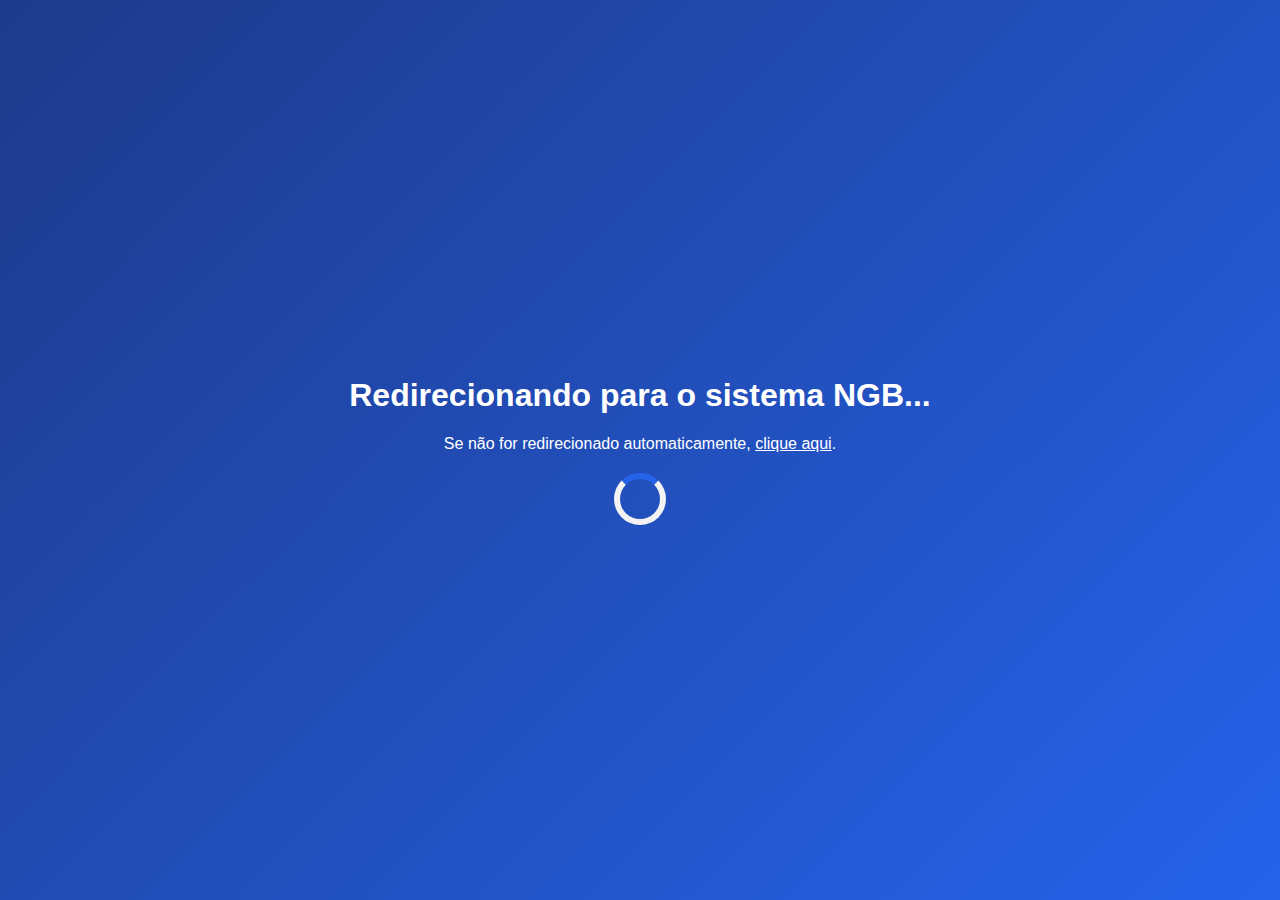
<file: index.html>
<!DOCTYPE html>
<html lang="pt-BR">
<head>
  <meta charset="UTF-8" />
  <meta name="viewport" content="width=device-width, initial-scale=1.0" />
  <title>Redirecionando...</title>
  <link rel="stylesheet" href="redirect-style.css" />
  <meta http-equiv="refresh" content="3; url=./Tela%20Abertura/index.html" />
</head>
<body>
  <div class="redirect-container">
    <h1>Redirecionando para o sistema NGB...</h1>
    <p>Se não for redirecionado automaticamente, <a href="Tela%20Abertura/index.html">clique aqui</a>.</p>
    <div class="loader"></div>
  </div>
</body>
</html>
</file>
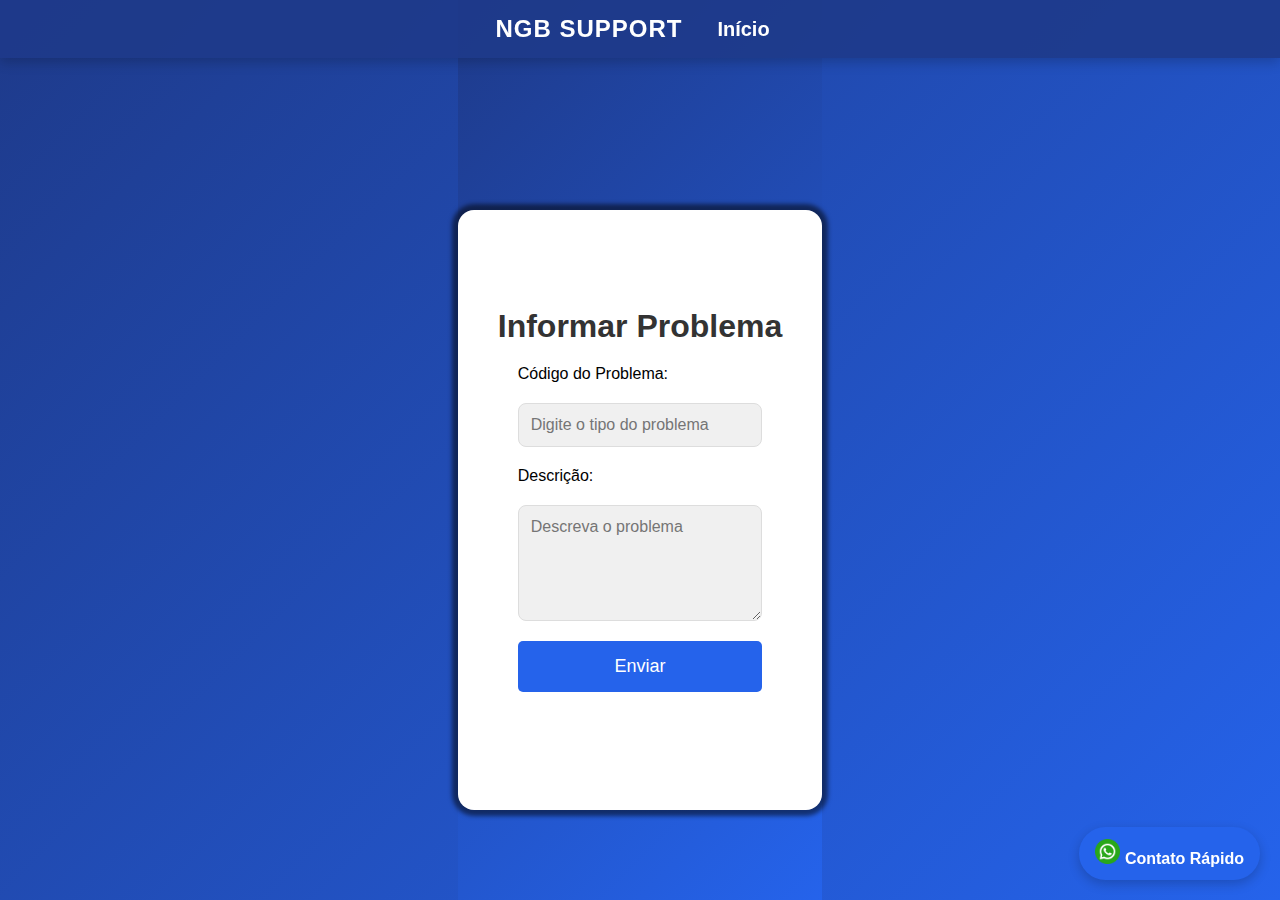
<file: Novo Problema/index.html>
<!DOCTYPE html>
<html lang="pt-br">
<head>
  <meta charset="UTF-8" />
  <meta name="viewport" content="width=device-width, initial-scale=1.0"/>
  <title>Adicionar Problema</title>
  <link rel="stylesheet" href="styles.css">
</head>
<body>
  <header>
    <h3>NGB Support</h3>
    <nav>
      <a href="../Tela Abertura/index.html" id="inicioLink">Início</a>
    </nav>
  </header>

  <main>
    <h2>Informar Problema</h2>
    <form id="formProblema">
      <label for="tipo">Código do Problema:</label>
      <input type="text" id="tipo" required placeholder="Digite o tipo do problema" />

      <label for="descricao">Descrição:</label>
      <textarea id="descricao" rows="5" required placeholder="Descreva o problema"></textarea>

      <button type="submit">Enviar</button>
    </form>

    <p id="mensagem"></p>
  </main>

  
  <a href="https://wa.me/5531993452616" class="float-contact" target="_blank">
    <img src="whatsapp.png" alt="icone"> Contato Rápido
  </a>

  
  <script src="script.js"></script>
</body>
</html>
</file>
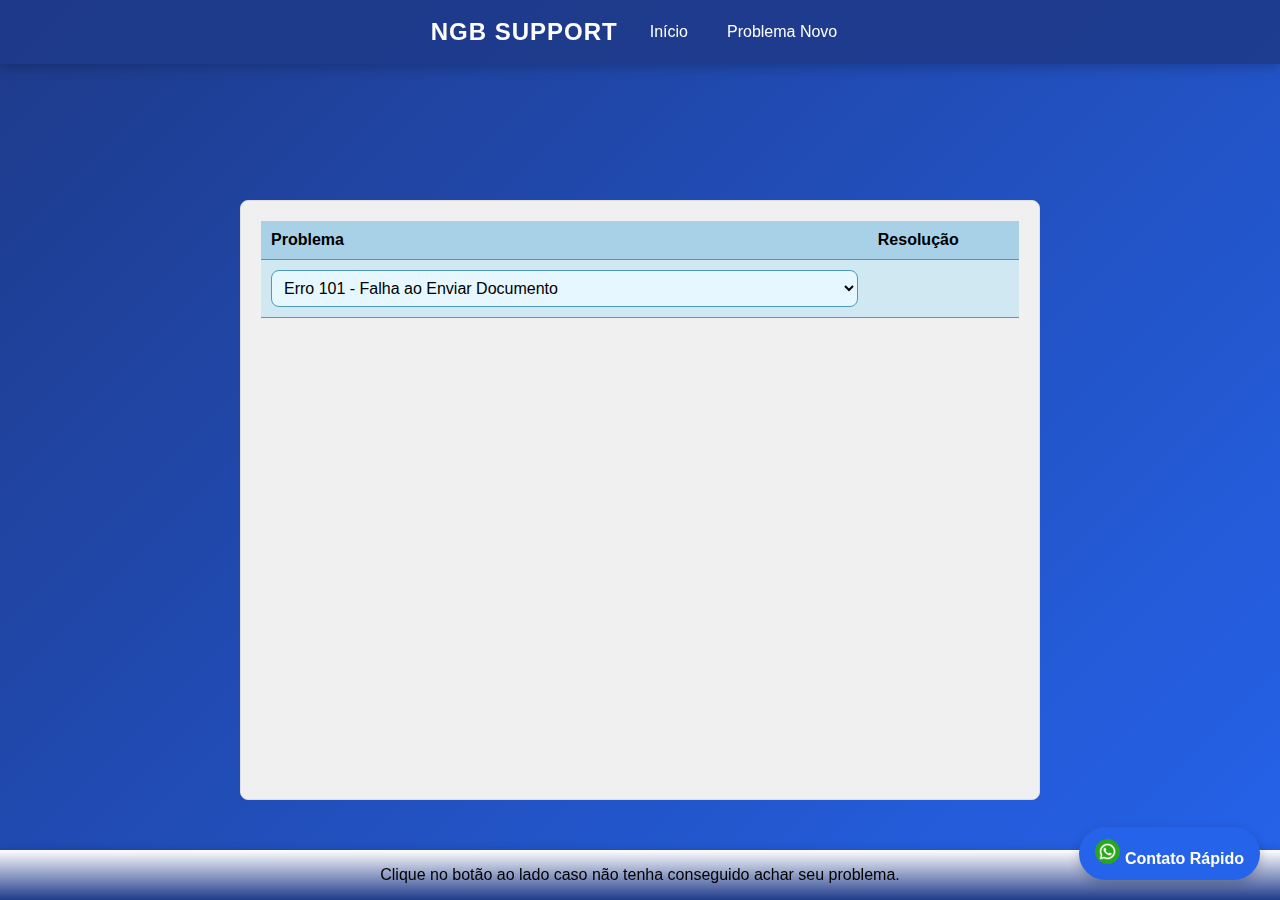
<file: Protocolo do Problema/index.html>
<!DOCTYPE html>
<html lang="pt">
<head>
    <meta charset="UTF-8">
    <meta name="viewport" content="width=device-width, initial-scale=1.0">
    <title>Protoco do Problema</title>
    <link rel="stylesheet" href="styles.css">

    <link rel="apple-touch-icon" sizes="180x180" href="../icon/apple-touch-icon.png">
    <link rel="icon" type="image/png" sizes="32x32" href="../icon/favicon-32x32.png">
    <link rel="icon" type="image/png" sizes="16x16" href="../icon/favicon-16x16.png">
    <link rel="manifest" href="../icon/site.webmanifest">
   
</head>
<body>
    <body>
        <header> 
            <h3>NGB Support</h3>
            <nav>
                <a href="../Tela Abertura/index.html">Início</a>
                <a href="../Novo Problema/index.html">Problema Novo</a>
            </nav>
        </header>
    </body>
    

    <main>
        <table id="problemasTable">
            <thead>
                <tr>
                    <th>Problema</th>
                    <th>Resolução</th>
                </tr>
            </thead>
            <tbody>
                <tr>
                    <td>
                        <select onchange="mostrarDetalhes(this)">
                            <option value="erro101">Erro 101 - Falha ao Enviar Documento</option>
                            <option value="erro203">Erro 203 - Acesso Negado ao Módulo Financeiro</option>
                            <option value="erro302">Erro 302 - Sistema Offline ou Conexão Perdida</option>
                            <option value="erro410">Erro 410 - Campo Obrigatório Não Preenchido</option>
                            <option value="erro504">Erro 504 - Sistema Travado ao Gerar Certidão</option>
                        </select>
                    </td>
                    <td id="descricaoProblema"></td>
                </tr>
            </tbody>
        </table>
    </main>

    <footer>
        <p>Clique no botão ao lado caso não tenha conseguido achar seu problema.</p>
    </footer>


    <a href="https://wa.me/5531993452616" class="float-contact" target="_blank">
    <img src="whatsapp.png" alt="icone"> Contato Rápido
    </a>


    <script src="script.js"></script>
</body>
</html>
</file>
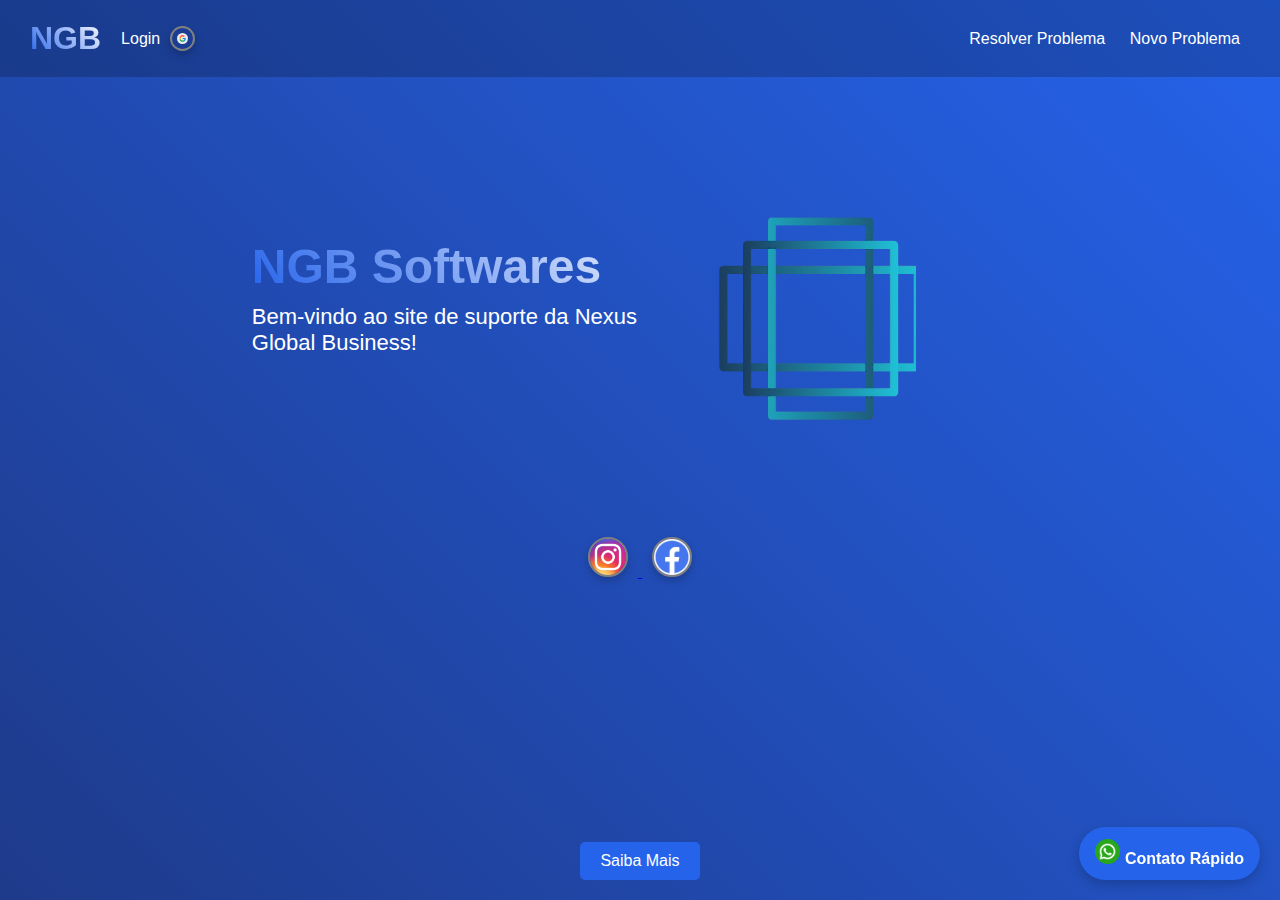
<file: Tela Abertura/index.html>
<html lang="pt-br">
<head>
  <meta charset="UTF-8">
  <meta name="viewport" content="width=device-width, initial-scale=1.0">
  <title>NGB Softwares</title>
  <link rel="stylesheet" href="styles.css">

  <link rel="apple-touch-icon" sizes="180x180" href="../icon/apple-touch-icon.png">
  <link rel="icon" type="image/png" sizes="32x32" href="../icon/favicon-32x32.png">
  <link rel="icon" type="image/png" sizes="16x16" href="../icon/favicon-16x16.png">
  <link rel="manifest" href="../icon/site.webmanifest">
</head>
<body>

  <header>
    <div class="logo">
      <h1>NGB</h1>
      <a href="https://myaccount.google.com/" class="login-link">Login</a>
      <span class="google-icon">
        <img src="google.png" alt="Google">
      </span>
    </div>
    <nav>
      <a href="../Protocolo do Problema/index.html">Resolver Problema</a>
      <a href="../Novo Problema/index.html">Novo Problema</a>
    </nav>
  </header>

  <main>
    <div class="text-content">
      <h2>NGB Softwares</h2>
      <p>Bem-vindo ao site de suporte da Nexus Global Business!</p>
    </div>
    <div class="image-content">
      <img src="LOGO-removebg-preview.png" alt="Logo NGB">
    </div>
  </main>

  <div class="social-icons">
    <a href="https://www.instagram.com" target="_blank">
      <img src="instagaram.png" alt="Instagram" class="social-icon">
    </a>
    <a href="https://www.facebook.com" target="_blank">
      <img src="facebook.png" alt="Facebook" class="social-icon">
    </a>
  </div>

  <footer>
    <button class="footer-btn" id="contact-btn">Saiba Mais</button>
  </footer>

  <a href="https://wa.me/5531993452616" class="float-contact" target="_blank">
    <img src="whatsapp.png" alt="WhatsApp"> Contato Rápido
  </a>

  <script src="script.js"></script>

</body>
</html>
</file>
<file: redirect-style.css>
body {
  background: linear-gradient(135deg, #1E3A8A, #2563EB);
  color: white;
  font-family: Arial, sans-serif;
  display: flex;
  align-items: center;
  justify-content: center;
  height: 100vh;
  margin: 0;
  text-align: center;
}

.redirect-container {
  animation: fadeIn 1s ease-in-out;
}

.redirect-container a {
  color: #ffffff;
  text-decoration: underline;
}

.loader {
  margin: 20px auto;
  border: 6px solid #f3f3f3;
  border-top: 6px solid #2563EB;
  border-radius: 50%;
  width: 40px;
  height: 40px;
  animation: spin 1s linear infinite;
}

@keyframes spin {
  to {
    transform: rotate(360deg);
  }
}

@keyframes fadeIn {
  from {
    opacity: 0;
  } 
  to {
    opacity: 1;
  }
}
</file>
<file: Novo Problema/styles.css>
* {
  margin: 0;
  padding: 0;
  box-sizing: border-box;
}

html, body {
  font-family: Arial, sans-serif;
  background: linear-gradient(135deg, #1E3A8A, #2563EB);
  color: white;
  display: flex;
  flex-direction: column;
  align-items: center;
  justify-content: center;
  min-height: 100vh;
}

header {
  display: flex;
  align-items: center;
  justify-content: center;
  background: rgba(30, 58, 138, 0.9);
  padding: 15px 20px;
  width: 100%;
  position: fixed;
  top: 0;
  left: 0;
  z-index: 1000;
  box-shadow: 0 4px 12px rgba(0, 0, 0, 0.2);
}

header h3 {
  font-size: 24px;
  font-weight: bold;
  text-transform: uppercase;
  letter-spacing: 1px;
}

header nav {
  margin-left: 20px;
}

header a {
  text-decoration: none;
  color: white;
  font-size: 20px;
  font-weight: bold;
  padding: 10px 15px;
  border-radius: 5px;
  transition: background-color 0.3s ease, transform 0.2s ease;
}

header a:hover {
  background-color: rgba(255, 255, 255, 0.2);
  transform: scale(1.05);
}

main {
  background: white;
  color: black;
  padding: 40px;
  border-radius: 16px;
  width: 100%;
  max-width: 720px; 
  height: 600px;     
  margin-top: 120px;
  display: flex;
  flex-direction: column;
  justify-content: center;
  box-shadow: 0 0 4px 6px rgba(0, 0, 0, 0.5);
}

h2 {
  font-size: 32px;
  margin-bottom: 20px;
  color: #333;
}

form {
  display: flex;
  flex-direction: column;
  gap: 20px;
  padding: 0 20px;
}


input, textarea {
  font-family: Arial, Helvetica, sans-serif;
  padding: 12px;
  border-radius: 8px;
  border: 1px solid #ddd;
  font-size: 16px;
  outline: none;
  background-color: #f0f0f0;
}

input:focus, textarea:focus {
  border-color: #2563EB;
}

button {
  background-color: #2563EB;
  color: white;
  padding: 15px;
  font-size: 18px;
  border: none;
  border-radius: 5px;
  cursor: pointer;
  transition: background-color 0.3s, transform 0.3s;
}

button:hover {
  background-color: #1D4ED8;
  transform: scale(1.05);
}

p {
  margin-top: 20px;
  color: #333;
}

@media (max-width: 768px) {
  header {
    flex-direction: column;
    align-items: flex-start;
  }

  header h3 {
    margin-bottom: 10px;
  }

  header a {
    font-size: 18px;
  }
}

.float-contact {
  position: fixed;
  bottom: 20px;
  right: 20px;
  background-color: #2563EB;
  color: white;
  padding: 12px 16px;
  border-radius: 30px;
  text-decoration: none;
  font-weight: bold;
  box-shadow: 0 4px 12px rgba(0,0,0,0.2);
  transition: transform 0.3s;
  z-index: 1000;
}

.float-contact:hover {
  transform: scale(1.1);
  background-color: #1D4ED8;
}

img {
  justify-content: center;
  align-items: center;
  width: 25px;
  height: 25px;
}
</file>
<file: Protocolo do Problema/styles.css>
* {
    margin: 0;
    padding: 0;
    box-sizing: border-box;
}


html, body {
    font-family: Arial, Helvetica, sans-serif;
    height: 100%;
    width: 100%;
    background: linear-gradient(135deg, #1E3A8A, #2563EB); 
    color: white; 
    display: flex;
    flex-direction: column;
    align-items: center;
    justify-content: center;
}

header {
    display: flex;
    align-items: center;
    justify-content: center; 
    background: rgba(30, 58, 138, 0.9); 
    padding: 15px 20px;
    width: 100vw;
    max-width: 100vw;
    position: fixed;
    top: 0;
    left: 0;
    z-index: 1000;
    box-shadow: 0 4px 12px rgba(0, 0, 0, 0.2);
}


header h3 {
    color: white;
    font-size: 24px;
    font-weight: bold;
    text-transform: uppercase;
    letter-spacing: 1px;
    margin-right: 20px; 
}

header nav {
    display: flex;
    gap: 15px;
}


header a {
    text-decoration: none;
    color: white;
    font-size: 16px;
    padding: 8px 12px;
    border-radius: 5px;
    transition: background-color 0.3s ease, transform 0.2s ease;
}


header a:hover {
    background-color: rgba(255, 255, 255, 0.2);
    transform: scale(1.05);
}



main {
    flex: 0 0 600px; 
    width: 100%;
    max-width: 800px;
    background-color: #f0f0f0;
    border-radius: 8px;
    border: 1px solid #ddd;
    margin-top: 100px;
    padding: 20px;
    overflow-y: auto;
}

table {
    width: 100%;
    border-collapse: collapse;
    margin-bottom: 20px;
    background-color: rgba(255, 255, 255, 0.9);  
    border-radius: 8px;
}

th, td {
    padding: 10px;
    text-align: left;
    border-bottom: 1px solid #4f9bb2;  
}

th {
    background-color: #a8d0e6;  
    color: rgb(0, 0, 0);
}

td {
    background-color: #d0e8f2;  
}

select {
    width: 100%;
    padding: 8px;
    font-size: 16px;
    border: 1px solid #4f9bb2;  
    background-color: #e6f7ff;  
    border-radius: 8px; 
}


#descricaoProblema {
    color: #000000;  
    font-style: italic;
}

footer {
    position: fixed;
    bottom: 0;
    left: 0;
    width: 100%;
    background: linear-gradient(to top, #1E3A8A, #ffffff);
    color: rgb(255, 255, 255);
    text-align: center;
    padding: 16px 0;
    font-size: 16px;
    z-index: 999;
    border: none;
    border-radius: 0;
    box-shadow: 0 -2px 6px rgba(0,0,0,0.1);
}

footer p {
    margin: 0;
    color: #000000;
}


.float-contact {
  position: fixed;
  bottom: 20px;
  right: 20px;
  background-color: #2563EB;
  color: white;
  padding: 12px 16px;
  border-radius: 30px;
  text-decoration: none;
  font-weight: bold;
  box-shadow: 0 4px 12px rgba(0,0,0,0.2);
  transition: transform 0.3s;
  z-index: 1000;
}

.float-contact:hover {
  transform: scale(1.1);
  background-color: #1D4ED8;
}

img {
  justify-content: center;
  align-items: center;
  width: 25px;
  height: 25px;
}

#descricaoProblema h4 {
    color: #1E3A8A;
    font-size: 18px;
    margin-bottom: 8px;
}

#descricaoProblema p {
    margin-bottom: 8px;
    color: #333;
}
</file>
<file: Tela Abertura/styles.css>
* {
  margin: 0;
  padding: 0;
  box-sizing: border-box;
}

body {
  font-family: Arial, Helvetica, sans-serif;
  background: linear-gradient(45deg, #1E3A8A, #2563EB);
  color: white;
  display: flex;
  flex-direction: column;
  min-height: 100vh;
}

header {
  display: flex;
  justify-content: space-between;
  align-items: center;
  padding: 20px;
  background-color: transparent;
  position: sticky;
  top: 0;
  z-index: 10;
  transition: background-color 0.3s;
}

header:hover {
  background-color: rgba(0, 0, 0, 0.2);
}

header .logo {
  display: flex;
  align-items: center;
}

header .logo h1 {
  margin-left: 10px;
  background: linear-gradient(45deg, #2563EB, #ffffff);
  -webkit-background-clip: text;
  color: transparent;
}

.logo a,
.login-link {
  color: white;
  text-decoration: none;
  margin-left: 20px;
  font-size: 16px;
  transition: color 0.3s;
}

.logo a:hover,
.login-link:hover {
  color: #88a7fc;
}

.google-icon {
  margin-left: 10px;
  display: inline-flex;
  align-items: center;
  justify-content: center;
}

.google-icon img {
  width: 25px;
  height: 25px;
  border: 2px solid gray;
  border-radius: 50%;
  box-shadow: 0 4px 8px rgba(0, 0, 0, 0.2);
  transition: transform 0.3s ease, box-shadow 0.3s ease, background-color 0.3s ease, border-color 0.3s ease;
  padding: 5px;
  background-color: transparent;
}

.google-icon img:hover {
  transform: scale(1.1);
  box-shadow: 0 0 15px #2563EB, 0 8px 16px rgba(0, 0, 0, 0.3);
  background-color: rgba(37, 99, 235, 0.2);
  border-color: #2563EB;
  cursor: default;
}

nav a {
  color: white;
  text-decoration: none;
  margin-right: 20px;
  font-size: 16px;
  transition: color 0.3s;
}

nav a:hover {
  color: #88a7fc;
}

main {
  display: flex;
  justify-content: flex-start;
  align-items: center;
  margin: 50px auto;
  max-width: 1200px;
  padding: 20px;
}

.text-content {
  max-width: 60%;
  padding-right: 20px;
}

.text-content h2 {
  font-size: 48px;
  margin-bottom: 10px;
  background: linear-gradient(45deg, #2563EB, #ffffff);
  -webkit-background-clip: text;
  color: transparent;
}

.text-content p {
  font-size: 22px;
}

.image-content {
  display: flex;
  justify-content: center;
  align-items: center;
  perspective: 1000px;
}

.image-content img {
  width: 200px;
  height: 300px;
  object-fit: cover;
  animation: rotate3D 4s infinite linear;
  transform-style: preserve-3d;
}

@keyframes rotate3D {
  0% {
    transform: rotateY(0deg);
  }
  100% {
    transform: rotateY(360deg);
  }
}

.social-icons {
  display: block;
  margin-top: 20px;
  text-align: center;
}

.social-icon {
  width: 40px;
  height: 40px;
  border: 2px solid gray;
  border-radius: 50%;
  box-shadow: 0 4px 8px rgba(0, 0, 0, 0.2);
  transition: transform 0.3s ease, box-shadow 0.3s ease, border-color 0.3s ease;
  margin: 0 10px;
}

.social-icon:hover {
  transform: scale(1.1);
  box-shadow: 0 8px 16px rgba(0, 0, 0, 0.3);
  border-color: #2563EB;
}

footer {
  margin-top: auto;
  padding: 20px;
  text-align: center;
}

.footer-btn {
  background-color: #2563EB;
  color: white;
  border: none;
  padding: 10px 20px;
  font-size: 16px;
  cursor: pointer;
  border-radius: 5px;
  transition: background-color 0.3s, transform 0.3s;
}

.footer-btn:hover {
  background-color: #1D4ED8;
  transform: scale(1.1);
}

.float-contact {
  position: fixed;
  bottom: 20px;
  right: 20px;
  background-color: #2563EB;
  color: white;
  padding: 12px 16px;
  border-radius: 30px;
  text-decoration: none;
  font-weight: bold;
  box-shadow: 0 4px 12px rgba(0, 0, 0, 0.2);
  transition: transform 0.3s;
  z-index: 1000;
}

.float-contact:hover {
  transform: scale(1.1);
  background-color: #1D4ED8;
}

img {
  justify-content: center;
  align-items: center;
  width: 25px;
  height: 25px;
}
</file>
